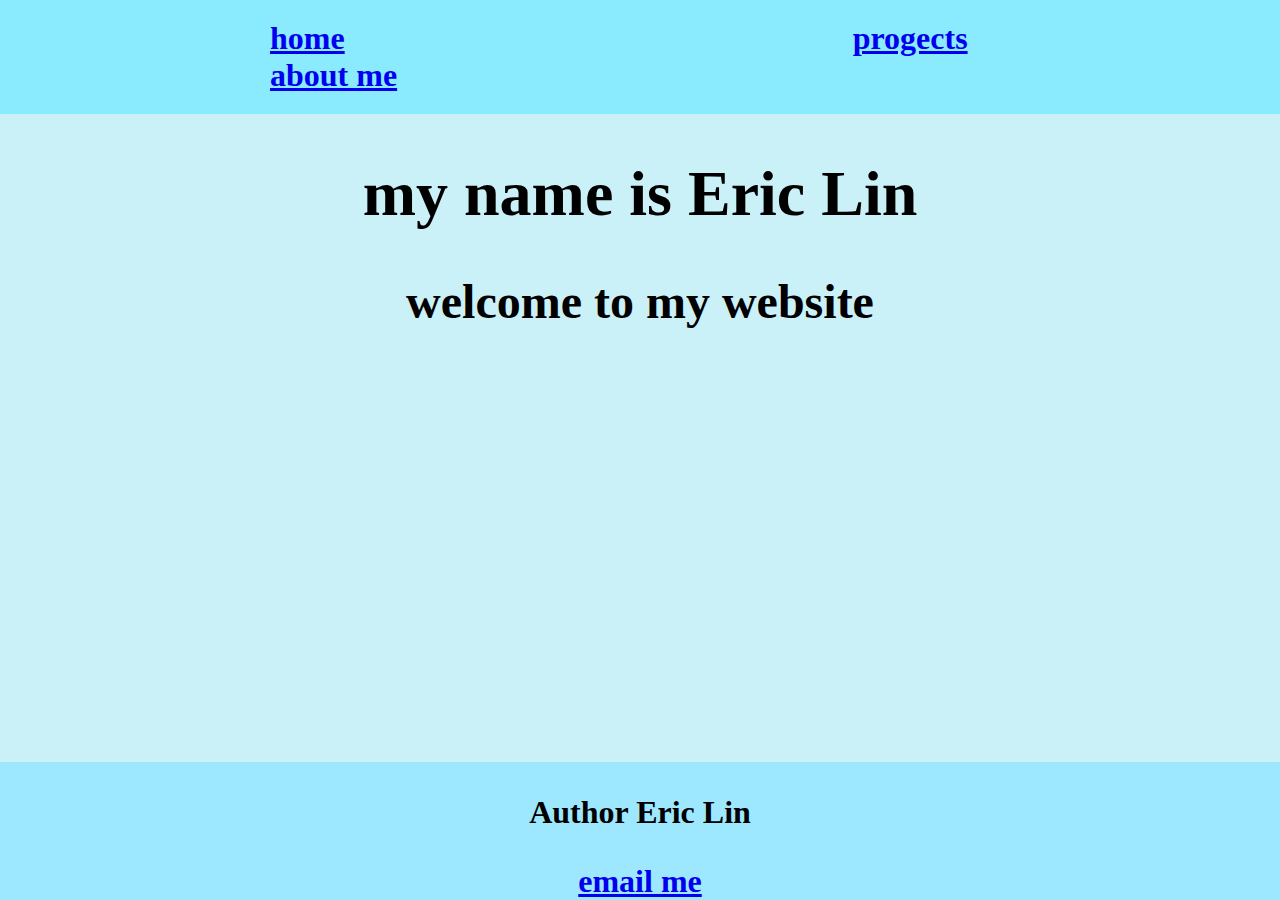
<file: index.html>
<!DOCTYPE html>
<html lang="en">
<head>
    <meta charset="UTF-8">
    <meta http-equiv="X-UA-Compatible" content="IE=edge">
    <meta name="viewport" content="width=device-width, initial-scale=1.0">
    <title>homepage</title>
    <link href="styles.css" rel="stylesheet"type="text/css">
</head>
<body>
    <header>
        <div class="container">
             <nav>
                 <ul>
                  <li><a href="index.html">home</a></li>
                  <li><a href="projects.html">progects</a></li>
                  <li><a href="about.html">about me</a></li>
                 </ul>
             </nav>
         </div>
    </header>
</body>
<div class="title">
    <h1>my name is Eric Lin</h1>
    <h2>welcome to my website</h2>
</div>

<footer>
    <p>Author Eric Lin</p>
    <a href="mailto:ericlinnh@gmail.com">   email me</a>
</footer>

</html>
</file>
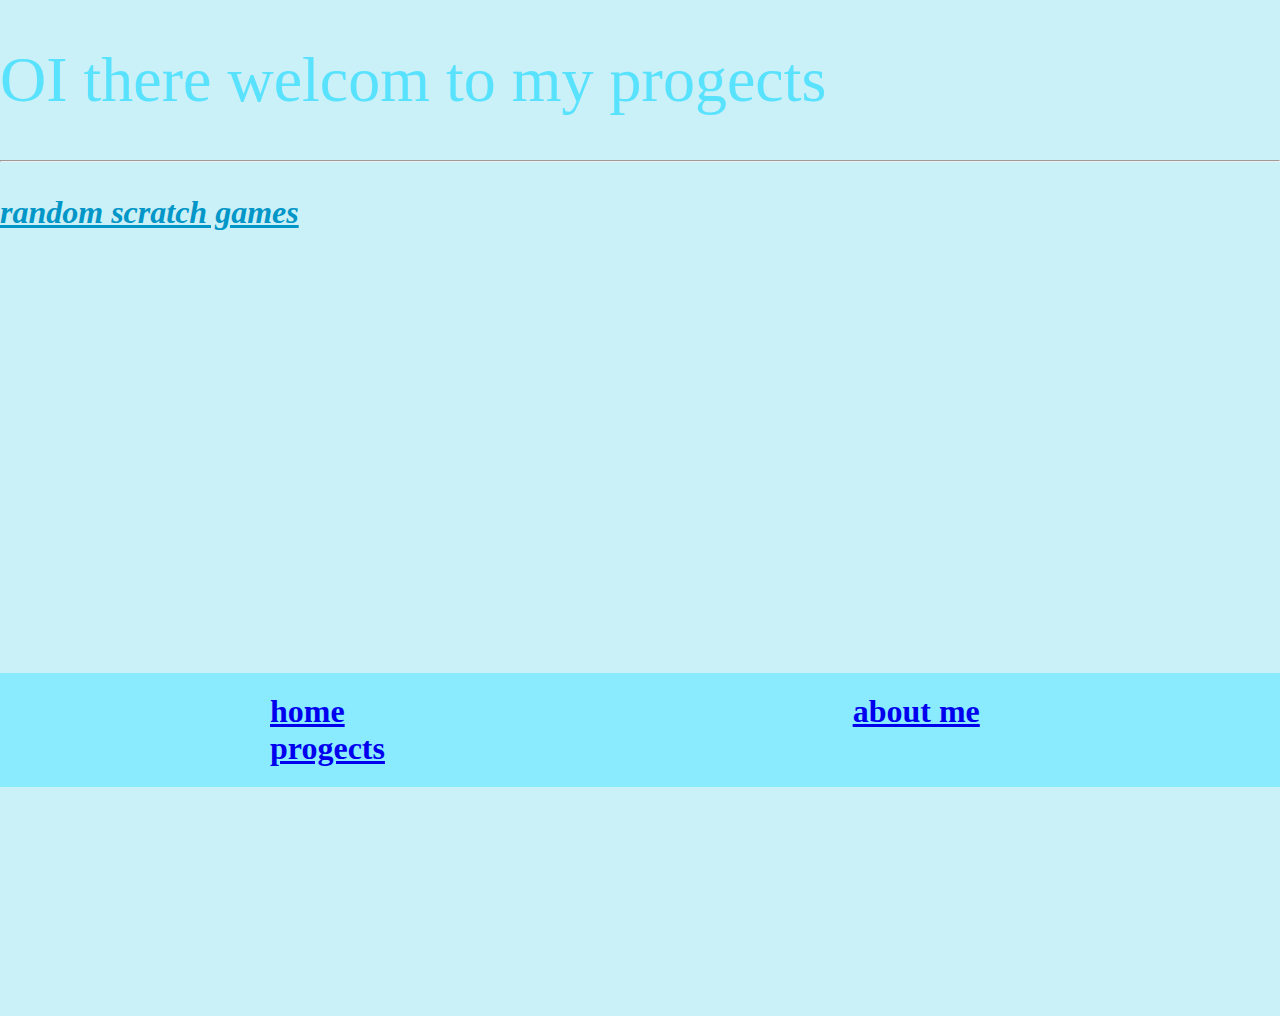
<file: projects.html>
<!DOCTYPE html>
<html lang="en">
<head>
    <meta charset="UTF-8">
    <meta http-equiv="X-UA-Compatible" content="IE=edge">
    <meta name="viewport" content="width=device-width, initial-scale=1.0">
    <title>Document</title>
    <link href="styles.css" rel="stylesheet"type="text/css">
</head>

    <body style="background-color: rgb(202, 240, 248);">
        <h1 style="color: rgb(89, 226, 253); font-family: cursive ; font-weight: 400;">OI there welcom to my progects</h1>
        <hr>
        <p style="color: rgb(0, 150, 199);" style="font-family: fantasy;"><b><i><u>random scratch games</u></i></b></p>
        <iframe src="https://scratch.mit.edu/projects/564803616/embed" allowtransparency="true" width="485" height="402" frameborder="0" scrolling="no" allowfullscreen></iframe>
</body>
<header>
    <div class="container">
         <nav>
             <ul>
              <li><a href="index.html">home</a></li>
              <li><a href="about.html">about me</a></li>
              <li><a href="projects.html">progects</a></li>
             </ul>
         </nav>

     </div>
</header>
</html>
</file>
<file: styles.css>
body{
    margin: 0;
    font-weight: 900;
    background-color: rgb(202, 240, 248);
    font-size: 200%;
    margin-top: 0%;
}

.container {
   width:100%;
   margin: 0 auto;
}

header{
    background-color:rgb(138, 235, 255);
    height: 3
}

nav {
    float: none;
}

nav ul {
    margin: 0%;
    padding: 20px;
    list-style: initial;
}

nav li {
    display: inline;
    margin-left: 0%;
    padding: 250px;
}

nav a:hover {
    color: cadetblue;
}

footer {
    text-align: center;
    background-color: rgb(158, 232, 255);
    bottom: 0%;
    width: 100%;
    position: absolute;
}


.title {
   text-align: center;
}
</file>
